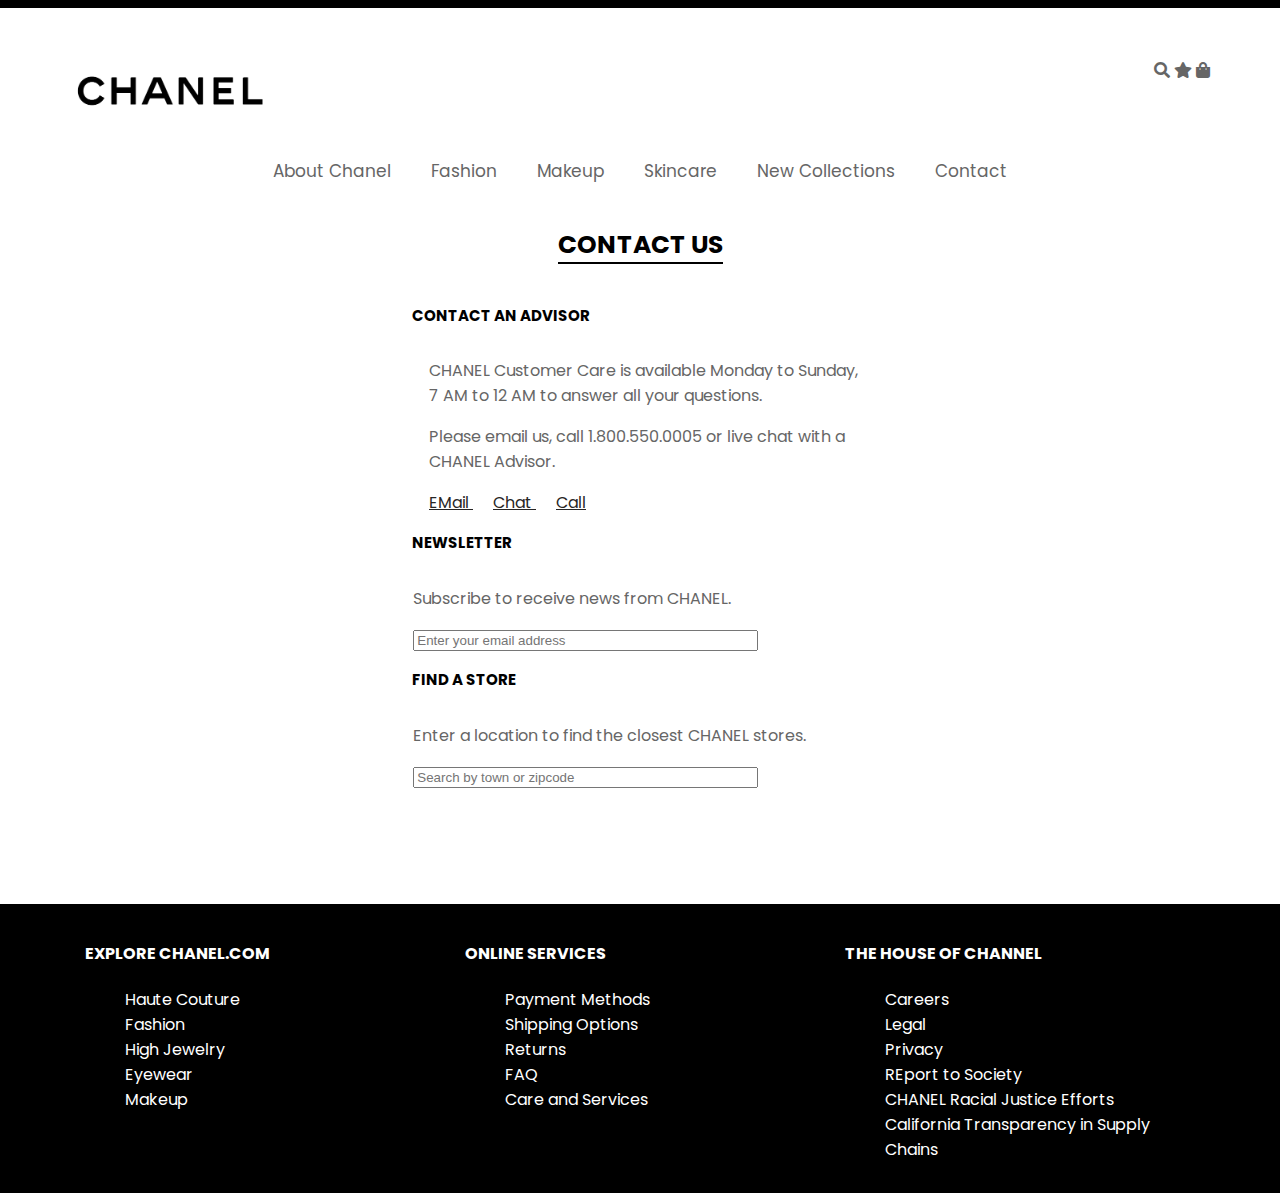
<file: lienhe.html>
<!doctype html>
<html>
<head>
<meta charset="utf-8">
<title>CHANEL</title>
<link rel="stylesheet" href="css/all.min.css">
<link rel="stylesheet" href="css/style.css">
<link rel="stylesheet" href="css/thu-vien-css.css">
<link rel="stylesheet" href="css/owl.carousel.css">
<link rel="stylesheet" href="css/owl.theme.default.css">
<link rel="icon" href="image/chanel-logo-font-free-download1.png">
</head>

<body>
<header></header>
<!--xongline-->
<div class="container">
  <div class="line1 d-flex justify-between">
    <div class="logo"><a href="index.html"> <img src="image/chanel-logo-font-free-download.png" alt="" width="200"> </a></div>
    <div class="top-bar"> <i class="fas fa-search"></i> <i class="fas fa-star"></i> <i class="fas fa-shopping-bag"></i> </div>
  </div>
</div>
<div class="menu">
  <ul>
    <li> <a href="" > About Chanel</a></li>
    <li> <a href="" > Fashion </a></li>
    <li> <a href="" > Makeup </a></li>
    <li> <a href="" > Skincare </a></li>
    <li> <a href="" > New Collections</a></li>
    <li> <a href="lienhe.html" > Contact </a></li>
  </ul>
</div>
<!--xonglogo menu-->

<div class="lienhe">
  <div class="container">
    <h5> <span class="gach-chan"> CONTACT US</span> </h5>
  </div>
</div>
    <!--xong tieu de-->
<div class="container">
  <div class="advisor">
    <h6> CONTACT AN ADVISOR</h6>
    <div class="content d-flex justify-between">
      <div class="row"> <div class="col-7"
           
        <p> </p>
      </div>
    </div>
    <div class="row">
      <div class="col-7">
        <p>CHANEL Customer Care is available Monday to Sunday, 7 AM to 12 AM to answer all your questions.</p>
        <p>Please email us, call 1.800.550.0005 or live chat with a CHANEL Advisor.</p>
        <div class="person"> <a href="#">EMail </a> <a href="#">Chat </a> <a href="#">Call </a> </div>
      </div>
    </div>
  </div>
</div>
</div>
<!--xong phan 1-->
<div class="container">
  <div class="advisor1">
    <h7>NEWSLETTER</h7>
    <div class="content1">
      
    <div class="row">
      <div class="col-10">
        <p>Subscribe to receive news from CHANEL.</p>
        <form action="">
            <input type="text" placeholder="Enter your email address" size="40px">
          </form>
      </div>
    </div>
  </div>
</div>
</div>
<!--xong phan 2-->

<div class="container">
  <div class="advisor2">
    <h8>FIND A STORE</h8>
    <div class="content4">
      
    <div class="row">
      <div class="col-10">
        <p>Enter a location to find the closest CHANEL stores.</p>
        <form action="">
            <input type="text" placeholder="Search by town or zipcode" size="40px">
          </form>
      </div>
    </div>
  </div>
</div>
</div>
<!--xong phan 3-->
<footer>
  <div class="container">
    <div class="row">
      <div class="col-4">
        <h4><a href="#">EXPLORE CHANEL.COM</a></h4>
        <ul>
          <li> <a href="#"> Haute Couture </a></li>
          <li> <a href="#"> Fashion </a></li>
          <li> <a href="#"> High Jewelry </a></li>
          <li> <a href="#"> Eyewear </a></li>
          <li> <a href="#"> Makeup </a></li>
        </ul>
      </div>
     
      <div class="col-4">
        <h4><a href="#">ONLINE SERVICES</a></h4>
        <ul>
          <li> <a href="#"> Payment Methods </a></li>
          <li> <a href="#"> Shipping Options </a></li>
          <li> <a href="#"> Returns </a></li>
          <li> <a href="#"> FAQ </a></li>
          <li> <a href="#"> Care and Services </a></li>
        </ul>
      </div>
      <div class="col-4">
        <h4><a href="#">THE HOUSE OF CHANNEL</a></h4>
        <ul>
          <li> <a href="#"> Careers </a></li>
          <li> <a href="#"> Legal </a></li>
          <li> <a href="#"> Privacy </a></li>
          <li> <a href="#"> REport to Society </a></li>
          <li> <a href="#"> CHANEL Racial Justice Efforts </a></li>
          <li> <a href="#"> California Transparency in Supply Chains </a></li>
        </ul>
      </div>
    </div>
  </div>
    
</footer>
</body>
</html>
</file>
<file: css/style.css>
@charset "utf-8";
/* CSS Document */
@import url('https://fonts.googleapis.com/css2?family=Poppins&display=swap');

.poppins-regular {
  font-family: "Poppins", sans-serif;
  font-weight: 400;
  font-style: normal;
}
body{
	font-family: "Poppins", sans-serif;font-size: 16px;color:#666666;margin: 0
        
}
header{
    width: 100%;min-height: 8px;background-color: black
}
.line1{
	width:100%;min-height: 8px;background-color: white
}
.top-bar{
   color: #666666;padding-top: 50px ;padding-left: 30px
}

.logo{ margin-top: 30px; cursor: pointer
}

.menu{
	
}
.menu ul{
    margin:0 ; padding: 0;list-style: none;display: flex;justify-content: center
}
.menu ul li a{
    padding: 10px 20px;text-decoration: none; font-size: 17px;color:#666666
}
.menu ul li a:hover{
	color: #151413;background: #666666;border-radius: 10px
}
.banner{
	width:100%;min-height: 200px;position:relative;margin-top: 20px
}
.banner .summer{
	font-size: 50px;text-decoration: none;margin-top: 0px;color:white;margin-bottom:100px
}
.caption{
	width: 50%; position: absolute; left: 50%;top: 15%;text-align: center
}
.banner .eyewear{
    text-decoration: none;color: white;font-size: 20px;
}
.hinh{
	width:100%;min-height: 200px;position:relative;margin-top: 0;padding-left: 0
}
.caption1{
	width: 40%; position: absolute; right: 20%;top:30%;text-align: center
}
.eye{
    font-size: 25px;text-decoration: none;top: 30%;color:#511192;left: 60%
}
.sum{
    font-size: 40px;text-decoration: none;margin-top: 0px;color:#511192;margin-bottom:0
}

.pic2{
	width:100%;min-height: 200px; margin-top: -20%;position: relative
}
.caption2{
    width: 50%; position: absolute;right: 0%;top: 400%;text-align: center}
.caption2 .makeup{
    text-decoration: none;color: #8F3D0C;font-size: 70px;font-weight: bold; }
.caption2 .makecontent{
    text-decoration: none;color:#9D4E1E;font-size: 35px;font-weight: bold;}
footer{
    width: 100%;min-height: 200px;background-color: black
}
footer h4{
    color: white;
}
footer h4 a{
    color:white;text-decoration: none   
}
footer ul li a{
    color: white;text-decoration: none;
}
footer ul{
    list-style: none
}
.gach-chan{
    border-bottom: 2px solid black
}
.banner .summer2{
	font-size: 60px;text-decoration: none;margin-top: 0px;color:white;margin-bottom:100px
}


.banner .eyewear2{
    text-decoration: none;color: white;font-size: 40px;
}
.caption3{
	width: 50%; position: absolute; left: 50%;top: 25%;text-align: center
}
.banner .summer2{
	font-size: 60px;text-decoration: none;margin-top: 0px;color:white;margin-bottom:100px
}


.banner .eyewear3{
    text-decoration: none;color: white;font-size: 40px;
}
.caption4{
	width: 50%; position: absolute; left: 50%;top: 25%;text-align: center
}
.banner .summer3{
	font-size: 60px;text-decoration: none;margin-top: 0px;color:white;margin-bottom:100px
}
.lienhe{
    text-align: center; font-size: 30px
}
.advisor{
    width: 100%;
    
}
h5{
    color:black;text-align: center;right: 50%
}
h6{
    color:black;padding-left:30% ; font-size:15px;margin-bottom: 0 }
.content{
    width: 100%; text-align: left;
}

.person a{
    padding-right: 20px; color: #272525;text-decoration: underline
}
.person a:hover{
    background-color:#A8A0A1;color: #5F696F; border-radius: 10px;
        
}
.new{
    width: 100%}
.content2{
    width: 100%; text-align: center;
}
.advisor1{
    width: 100%;clear: both}
h7{
    color:black;padding-left:30% ; font-size:15px;margin-bottom: 0; font-weight: bold}
.content1{
    width: 100%;text-align: left;padding-left: 28.8%
}
.advisor2{
    width: 100%;}
h8{
    color:black;padding-left:30% ; font-size:15px;margin-bottom: 0; font-weight: bold}
.content4{
    width: 100%; text-align: left;padding-left: 28.8%; margin-bottom: 100px}
.hinh1{width: 100%
    }
</file>
<file: css/thu-vien-css.css>
@charset "utf-8";
/* CSS Document */
*{ box-sizing: border-box}
.container{ width: 1140px; margin: auto}
.img-100{ width: 100%; height: auto}
.img-circle{ border-radius: 50%}
.row{ display: flex; flex-wrap: wrap}
.col-1 {width: 8.33%;}
.col-2 {width: 16.66%;}
.col-3 {width: 25%;}
.col-4 {width: 33.33%;}
.col-5 {width: 41.66%;}
.col-6 {width: 50%;}
.col-7 {width: 58.33%;}
.col-8 {width: 66.66%;}
.col-9 {width: 75%;}
.col-10 {width: 83.33%;}
.col-11 {width: 91.66%;}
.col-12 {width: 100%;}
[class*="col-"] {
  padding: 15px;
  
}
.py-50{ padding: 50px}
.p-0{ padding: 0}
.my-30{ margin-top: 30px; margin-bottom: 30px}
.mx-auto { margin-left: auto; margin-right: auto}
.text-right{ text-align: right}
.text-center { text-align: center}
.d-flex{ display: flex}
.d-block{ display:block}
.d-none{ display: none}
.justify-center{ justify-content: center}
.justify-between{ justify-content: space-between}
.justify-around{ justify-content: space-around}
.btn-fill-primary
{
    background-color:#7A4A20;text-decoration: none;
    padding: 10px 20px;
    color: #fff;
    border-radius: 5px;
    cursor: pointer;
    text-transform: uppercase;
     border: 2px solid #F87503;
}
.btn-fill-primary:hover{
     background-color:#D79746;
    color: #333
}
.btn-outline-primary
{
    border: 2px solid #F87503;
    background: none;
    padding: 10px 20px;
    color: #fff;
    border-radius: 5px;
    cursor: pointer;
    text-transform: uppercase
}
.btn-outline-primary:hover{
     background-color:#F87503;
    }
</file>
